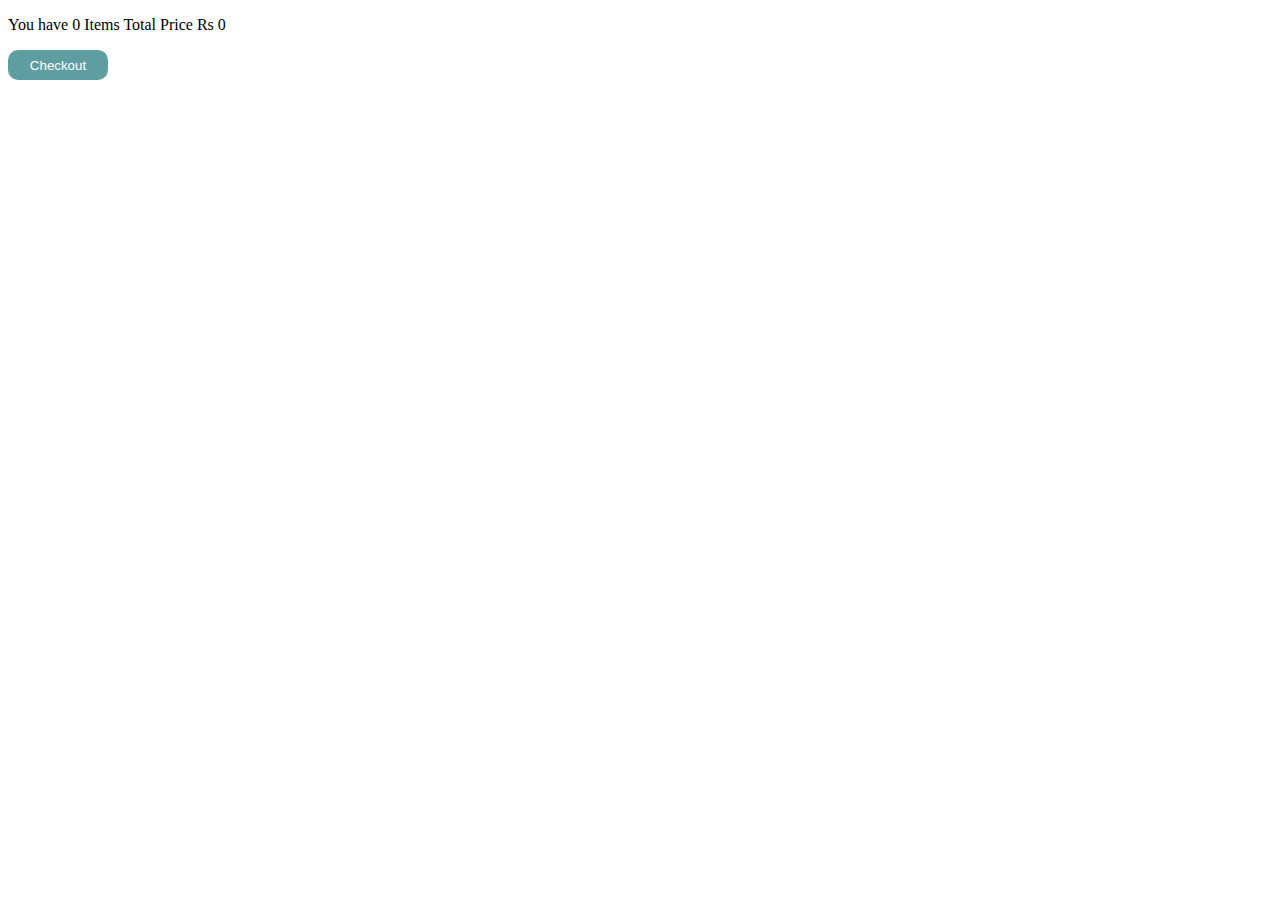
<file: html/addToCart.html>
<!DOCTYPE html>
<html lang="en">
<head>
    <meta charset="UTF-8">
    <meta http-equiv="X-UA-Compatible" content="IE=edge">
    <meta name="viewport" content="width=device-width, initial-scale=1.0">
    <title>Meal Delivery Service Across The U.S.|| freshly.com</title>
   <link rel="stylesheet" href="/style/addToCart.css">
</head>
<body>
    <p></p>
    <button><a href="checkout.html">Checkout</a></button>
    <div id="container"></div>
</body>
</html>
<script src="/javascript/addToCart.js"> </script>
</file>
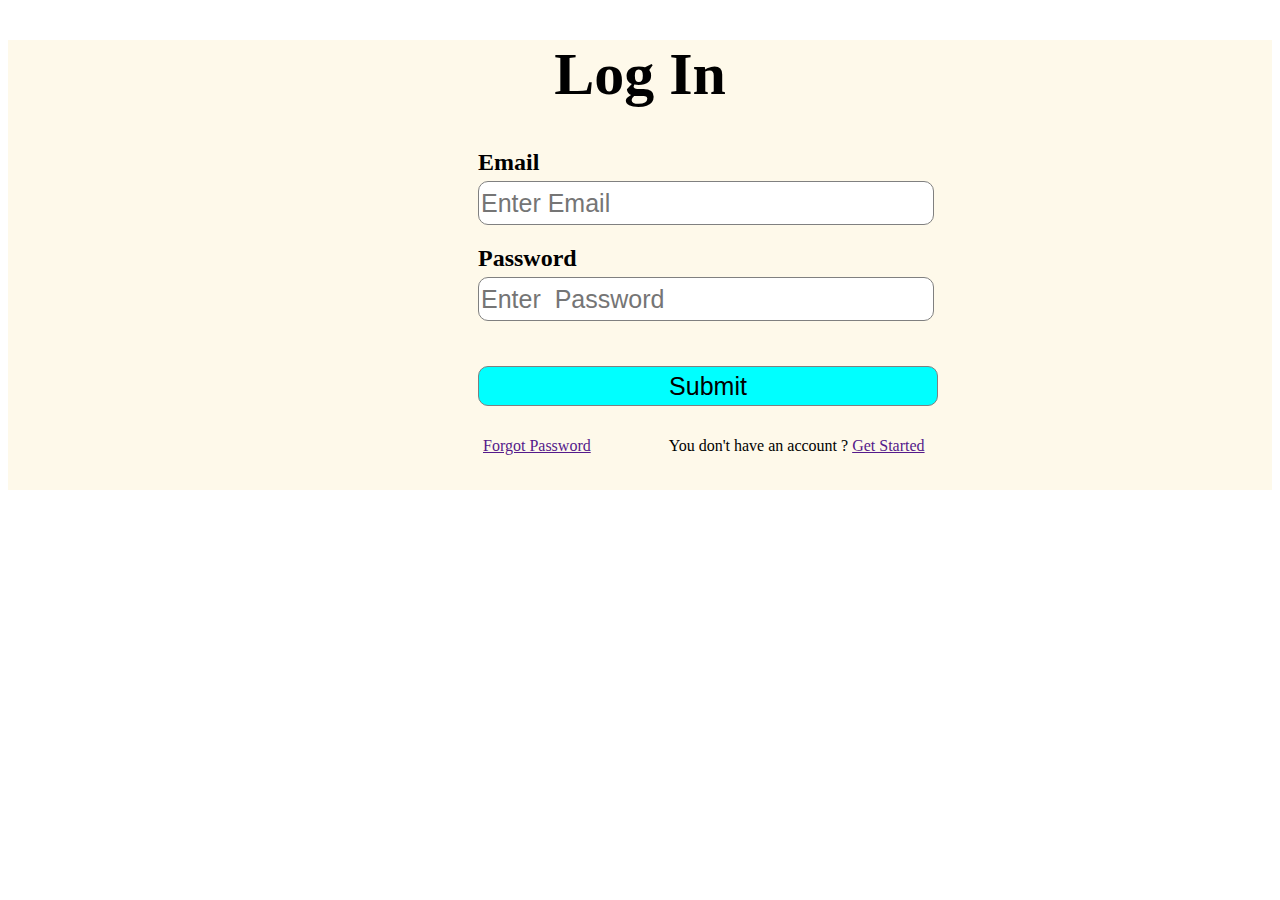
<file: html/login.html>
<!DOCTYPE html>
<html lang="en">
<head>
    <meta charset="UTF-8">
    <meta http-equiv="X-UA-Compatible" content="IE=edge">
    <meta name="viewport" content="width=device-width, initial-scale=1.0">
    <title>Meal Delivery Service Across The U.S.|| freshly.com</title>
         <link rel="stylesheet" href="/style/login.css">
</head>
<body>
     <div id="log">
         <div>
             <h1>Log In</h1>
            <form>
                <h2>Email</h2>
            <input class="to" id="email" type="text" placeholder="Enter Email">
            <br>
            <h2>Password</h2>
            <input class="to"  id="pass" type="password" placeholder="Enter  Password">
            <input id="butt" type="submit">
        </form>
         </div>
         <div id="disp">
             <p><a href="">Forgot Password</a> </p>
             <p>You don't have an account ? <a href="">Get Started</a></p>
         </div>
     </div>
</body>
</html>
<script src="/javascript/login.js"></script>
</file>
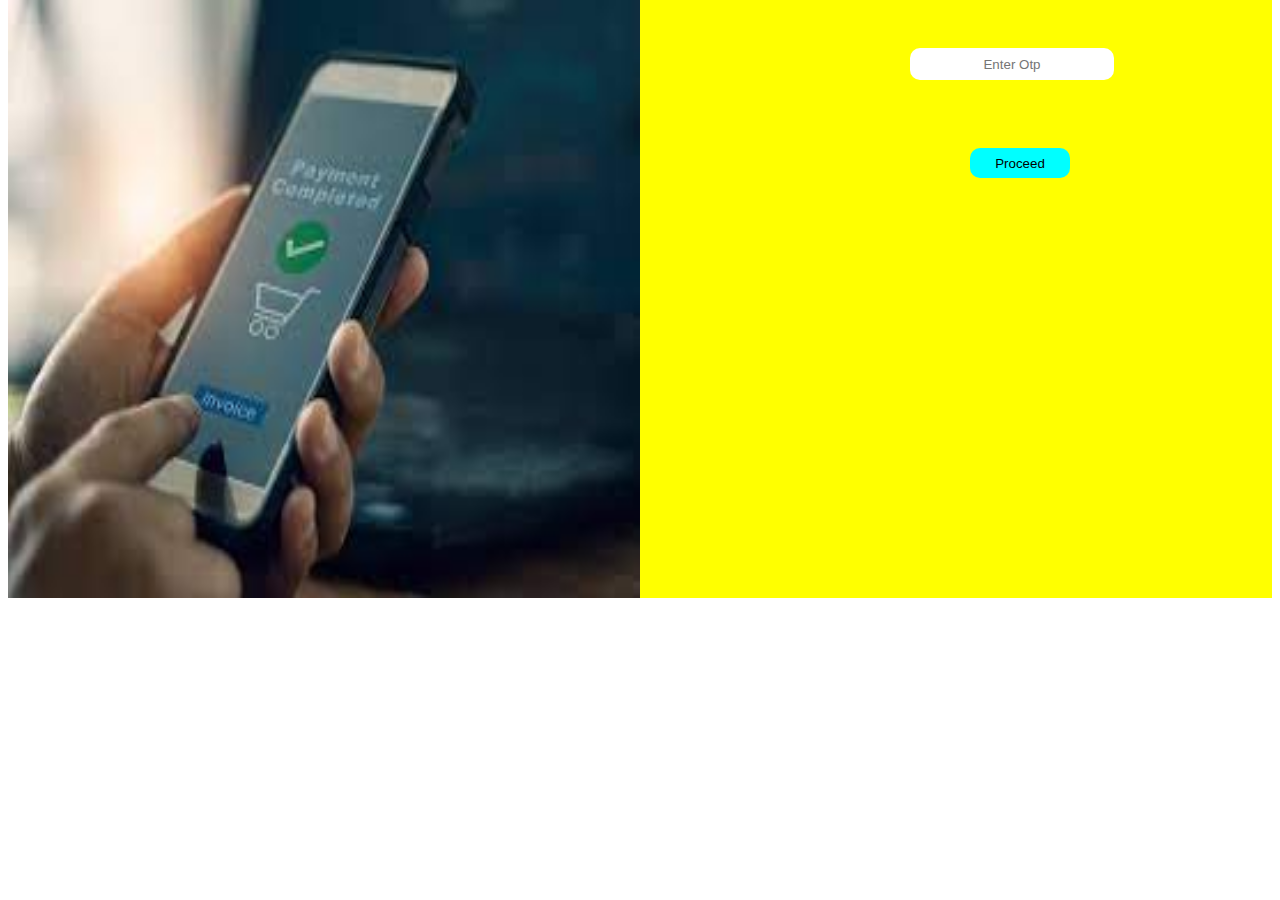
<file: html/payment.html>
<!DOCTYPE html>
<html lang="en">
<head>
    <meta charset="UTF-8">
    <meta http-equiv="X-UA-Compatible" content="IE=edge">
    <meta name="viewport" content="width=device-width, initial-scale=1.0">
    <title>Meal Delivery Service Across The U.S.|| freshly.com</title>
    <link rel="stylesheet" href="/style/payment.css">
</head>
<body>
    <div id="securepay">
        <img src="[data-uri]" alt="">
        <div id="last">
          <form >
            <input type="text" placeholder="Enter Otp" id="otp">
            <hr>
            <button>Proceed</button>
          </form>
          <h1></h1>
        </div>
    </div>
</body>
</html>
<script src="/javascript/payment.js"></script>
</file>
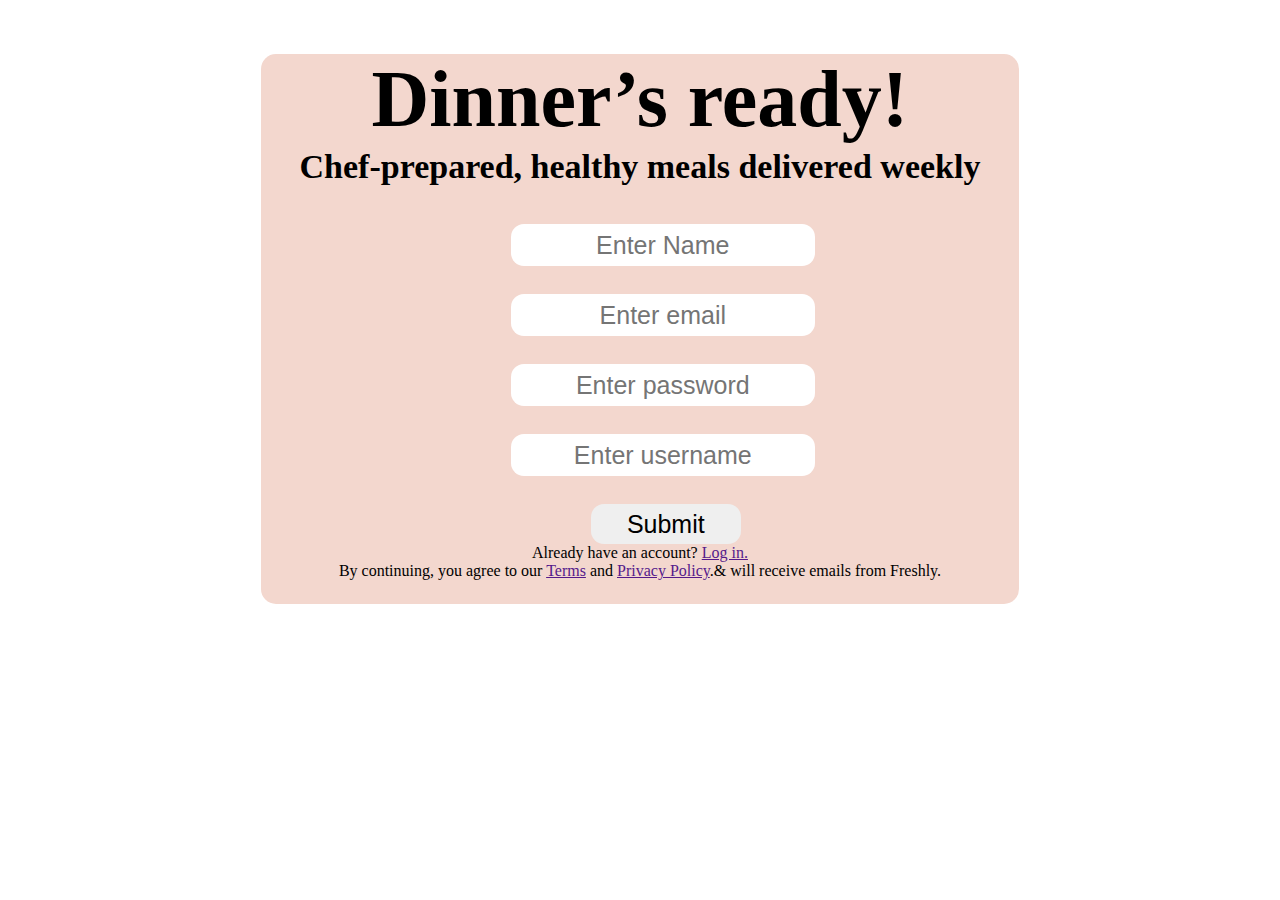
<file: html/sinup.html>
<!DOCTYPE html>
<html lang="en">
<head>
    <meta charset="UTF-8">
    <meta http-equiv="X-UA-Compatible" content="IE=edge">
    <meta name="viewport" content="width=device-width, initial-scale=1.0">
    <title>Meal Delivery Service Across The U.S.|| freshly.com</title>
    <link rel="stylesheet" href="/style/sinup.css">
</head>
<body>

      <div id="sin">
        <div id="midi">
            <div>
                  <h1>Dinner’s ready!</h1>
                  <h2>Chef-prepared, healthy meals delivered weekly</h2>
                  <form>
                      <input class="ent" id="name" type="text" placeholder="Enter Name">
                      <hr>
                    <input class="ent" id="email" type="text" placeholder="Enter email" />
                    <hr>
                    <input class="ent" id="pass" type="password" placeholder="Enter password" />
                    <hr>
                    <input class="ent" id="user" type="text" placeholder="Enter username" />
                    <hr>
                    <input id="ending" type="submit" />
                  </form>
                  <p>Already have an account? <a href="">Log in. </a><br>
                    By continuing, you agree to our <a href="">Terms</a> and <a href="">Privacy Policy</a>.& will receive emails from Freshly.</p>
            </div>
        </div>

      </div>
</body>
</html>
<script src="/javascript/sinup.js"></script>
</file>
<file: style/addToCart.css>
#container{
    display: grid;
    grid-template-columns: repeat(4,1fr);
    gap: 20px;
}
a{
    text-decoration: none;
    color: white;
}
button{
    margin-bottom: 10px;
    background-color: cadetblue;
    width: 100px;
    height: 30px;
    border-radius: 10px;
    border: none;
}
</file>
<file: style/login.css>
#log{
    width: 100%;
    height: 450px;
    background-color: #fef9ea;
}
#log>div>h1{
    font-size: 60px;
    text-align: center;
}
.to{
    margin-left: 470px;
    width: 450px;
    height: 40px;
    margin-top: -15px;
    border-radius: 10px;
    border: 1px solid grey;
}
h2{
    margin-left: 470px;
}
#butt{
    margin-left: 470px;
    width: 460px;
    height: 40px;
    margin-top: 45px;
    border-radius: 10px;
    border: 1px solid grey;
    background-color: aqua;
    cursor: pointer;
}
input{
    font-size: 25px;
}
#disp{
    display: flex;
   margin-left: 475px;
   gap: 78px;
   margin-top: 15px;
}
</file>
<file: style/payment.css>
#securepay>img{
    width: 50%;
    height: 600px;

}
#securepay>div{
    width: 50%;
    height: 600px;
    background-color: yellow;
}
#securepay{
    display: flex;
    margin-top: -10px;
}
#last>form>input,button{
  margin-left: 270px;
  margin-top: 50px;
}
hr{
   border: 1px solid yellow;
}
input{
    width: 200px;
    height: 30px;
    border-radius: 10px;
    border: none;
    text-align: center;
}
button{
    width: 100px;
    height: 30px;
    border-radius: 10px;
    border: none;
    background-color: aqua;
    margin-left:330px;
    cursor: pointer;
} 
h1{
    text-align: center;
}
</file>
<file: style/sinup.css>
#sin{
    background-image: url("https://res.cloudinary.com/freshly/image/upload/c_crop,g_auto,dpr_auto,q_30,w_1500,h_900/v1494958610/joinnow-southchicken.jpg");
    width: 100%;
    height: 600px;
}
#midi>div{
    width: 60%;
    height: 550px;
    /* border: 1px solid black; */
 margin: auto;
 background-color: #f3d7ce;
 border-radius: 15px;

}
#midi>div>h1{
    font-size: 80px;
     text-align: center;
}
#midi>div>h2{
    text-align: center;
    margin-top: -50px;
    font-size: 34px;
}
hr{
    border:1px solid #f3d7ce;
    opacity: 1;
}
.ent{
    width: 300px;
    height: 40px;
    border: none;
    margin-left: 250px;
    border-radius: 13px;
    text-align: center;
    margin-top: 10px;
}
#ending{
    width: 150px;
    height: 40px;
    margin-left: 330px;
    border-radius: 13px;
    border: none;
    margin-top: 10px;
}
#ending:hover{
    background-color: greenyellow;
}
#ending,.ent{
    font-size: 25px;
}
p{
    text-align: center;
    margin-top: -.1px;
}
</file>
